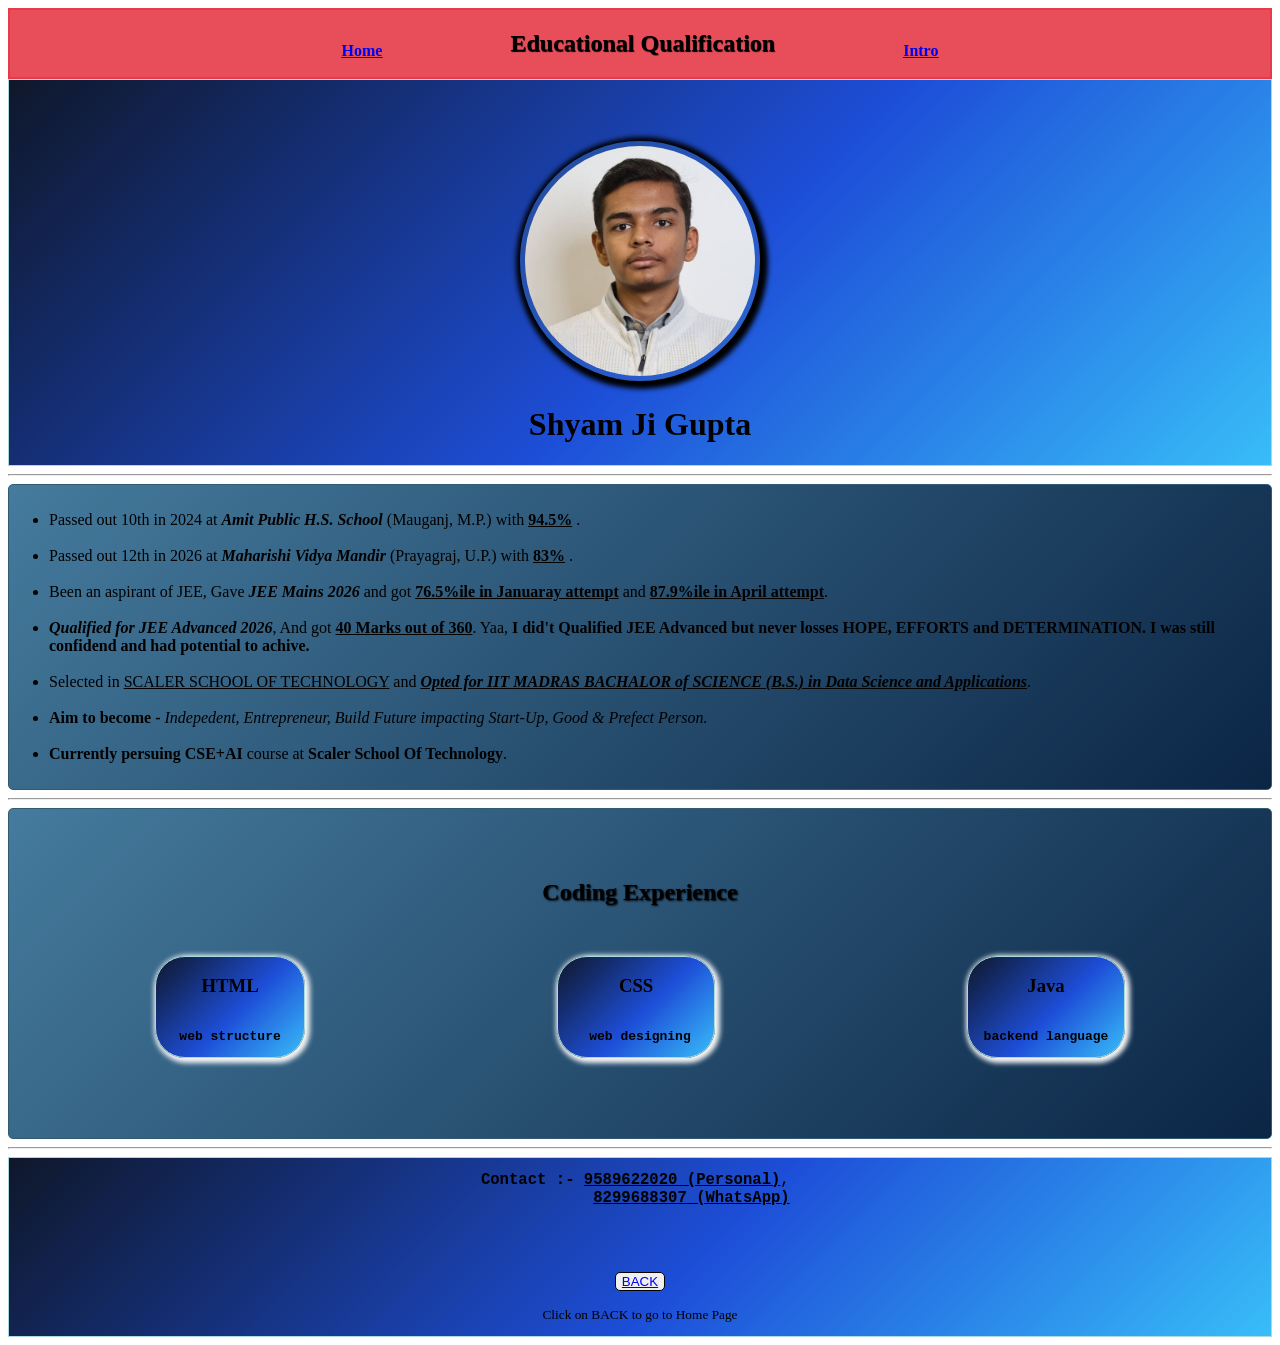
<file: educational qualification.html>
<!DOCTYPE html>
<html>
    <head>
        <meta charset="UTF-8">
        <meta http-equiv="X-UA-Compatible" content="IE=edge">
        <meta name="viewport" content="width=device-width, initial-scale=1.0">
        <link rel="stylesheet", href="style2.css">
        <title>ABOUT ME</title>
    </head>
    <style>
        li:hover{
            font-size:large;

        }
        img:hover{
            /* width:250px; */
            transform:scale(1.1);

        }
        .abcd{
            background: linear-gradient(135deg, #457B9D, #0B2545);
    border: 1px solid #315A73;
    border-radius: 5px;;
    padding-top: 50px;
    padding-bottom: 50px;

        

        }
        .abc{
            display:flex;
            flex-direction: row;
            flex-wrap:wrap;
            justify-content:space-around;
            align-items:center;
            align-content: center;

           

            padding:20px;
        }
        #a{ background: linear-gradient(135deg,#0F172A 0%, #1D4ED8 55%, #38BDF8 100%);
    border:1px;
    border-style: solid;
    border-color: #A8DADC;

           
            border-radius: 30px; 
            display: flex;
            flex-direction: column;
            align-items: center;
            /* background-color: #457B9D; */
            margin: 10px 10px 10px 10px;
            font-weight: 900;
            box-shadow: 2px 2px 5px 3px whitesmoke;
        }
        #a:hover{
            border: solid 3px black;
            border-radius: 30px;
            display: flex;
            flex-direction: column;
            align-items: center;
            background-color: #457B9D;
            /* width: 155.81px;
            height: 120.44px; */
            transform:scale(1.1);
            font-size: larger;
            box-shadow: 5px 3px 10px 3px;

        }
        #head{
            position: sticky;
    top: 0vh;
    background-color: #e63946e3;
    border: 2px solid #e63946e3;
    border-color: #e63946e3;
    display: flex;
    flex-direction: row;
    flex-wrap: wrap;
    justify-content: center;
    gap: 10vw;
        }
        

        
    </style>
    <body>
        <div id="head"><a href="index.html" style="padding-top:3.5vh;"><b><u>Home</u></b></a>
             <h2 style="text-shadow: 0.5px 0.5px 1px;"><b>Educational Qualification</b></h2>
             <a href="intro.html" style="padding-top:3.5vh;"><b><u>Intro</u></b></a>
            </div>
        <header>
            <p style="text-align: center;  "><img src="WhatsApp Image 2026-09-15 at 10.12.25 AM.jpeg", alt="Pic", width="230" style="    border: solid 5px #457b9d42;
                border-radius: 50%;
                box-shadow: 2px 2px 5px 6px black;"></p>
            <h1 style="text-align: center" >Shyam Ji Gupta</h1>
            
        </header>
        <hr>

        <main>

          
            <ul>
                <li> Passed out 10th in 2024 at <i><b>Amit Public H.S. School</b></i> (Mauganj, M.P.) with <u><b>94.5%</b></u> .</li>
                <br>
                <li> Passed out 12th in 2026 at <i><b>Maharishi Vidya Mandir</b></i> (Prayagraj, U.P.) with <u><b>83%</b></u> .</li>
                <br>
                <li> Been an aspirant of JEE, Gave <i><b>JEE Mains 2026</b></i> and got <u><b>76.5%ile in Januaray attempt</b></u> and <u><b>87.9%ile in April attempt</b></u>.</li>
                <br>
                <li><i><b>Qualified for JEE Advanced 2026</b></i>, And got <u><b>40 Marks out of  360</b></u>. 
                Yaa,<b> I did't Qualified JEE Advanced but never losses HOPE, EFFORTS and DETERMINATION.
                I was still confidend and had potential to achive.</b> </li>
                <br>
                <li>Selected in <u>SCALER SCHOOL OF TECHNOLOGY</u> and <i><b><u>Opted for IIT MADRAS BACHALOR of SCIENCE (B.S.) in Data Science and Applications</u></b></i>.</li>
                <br>
                <li> <b>Aim to become -</b><i> Indepedent, Entrepreneur, Build Future impacting Start-Up, Good & Prefect Person.</i></li>
                <br>
                <li><b>Currently persuing CSE+AI </b> course at <b>Scaler School Of Technology</b>.</li>
            </ul>
        </main>
<hr>
<div class="abcd">
<h2 style="text-align:center; text-shadow:1px 1px 2px ;"><b>Coding Experience</b></h2>
<div class="abc">
    <div id="a">
        <h3 id="ab">HTML</h3> 
        <pre id="ab">   web structure   </pre>
    </div>

    <div id="a">
        <h3 id="ab">CSS</h3>
        <pre id="ab">    web designing   </pre>
    </div>

    <div id="a">
        <h3 id="ab">Java</h3>
        <pre id="ab">  backend language  </pre>
    </div>
</div>
</div>
<hr>
        <footer>
            

            
            <pre style="text-align:center"><big><b>Contact :-</b> <b><u>9589622020 (Personal)</u></b>, 
           <b><u>8299688307 (WhatsApp)</u></b></big></pre>
            <br>
            <br>

            <p style="text-align:center"><button><a href="index.html">BACK</a></button></p>
            <SMALL><p style="text-align:center">Click on BACK to go to Home Page</p></SMALL>
        </footer>
        

    </body>
</html>
</file>
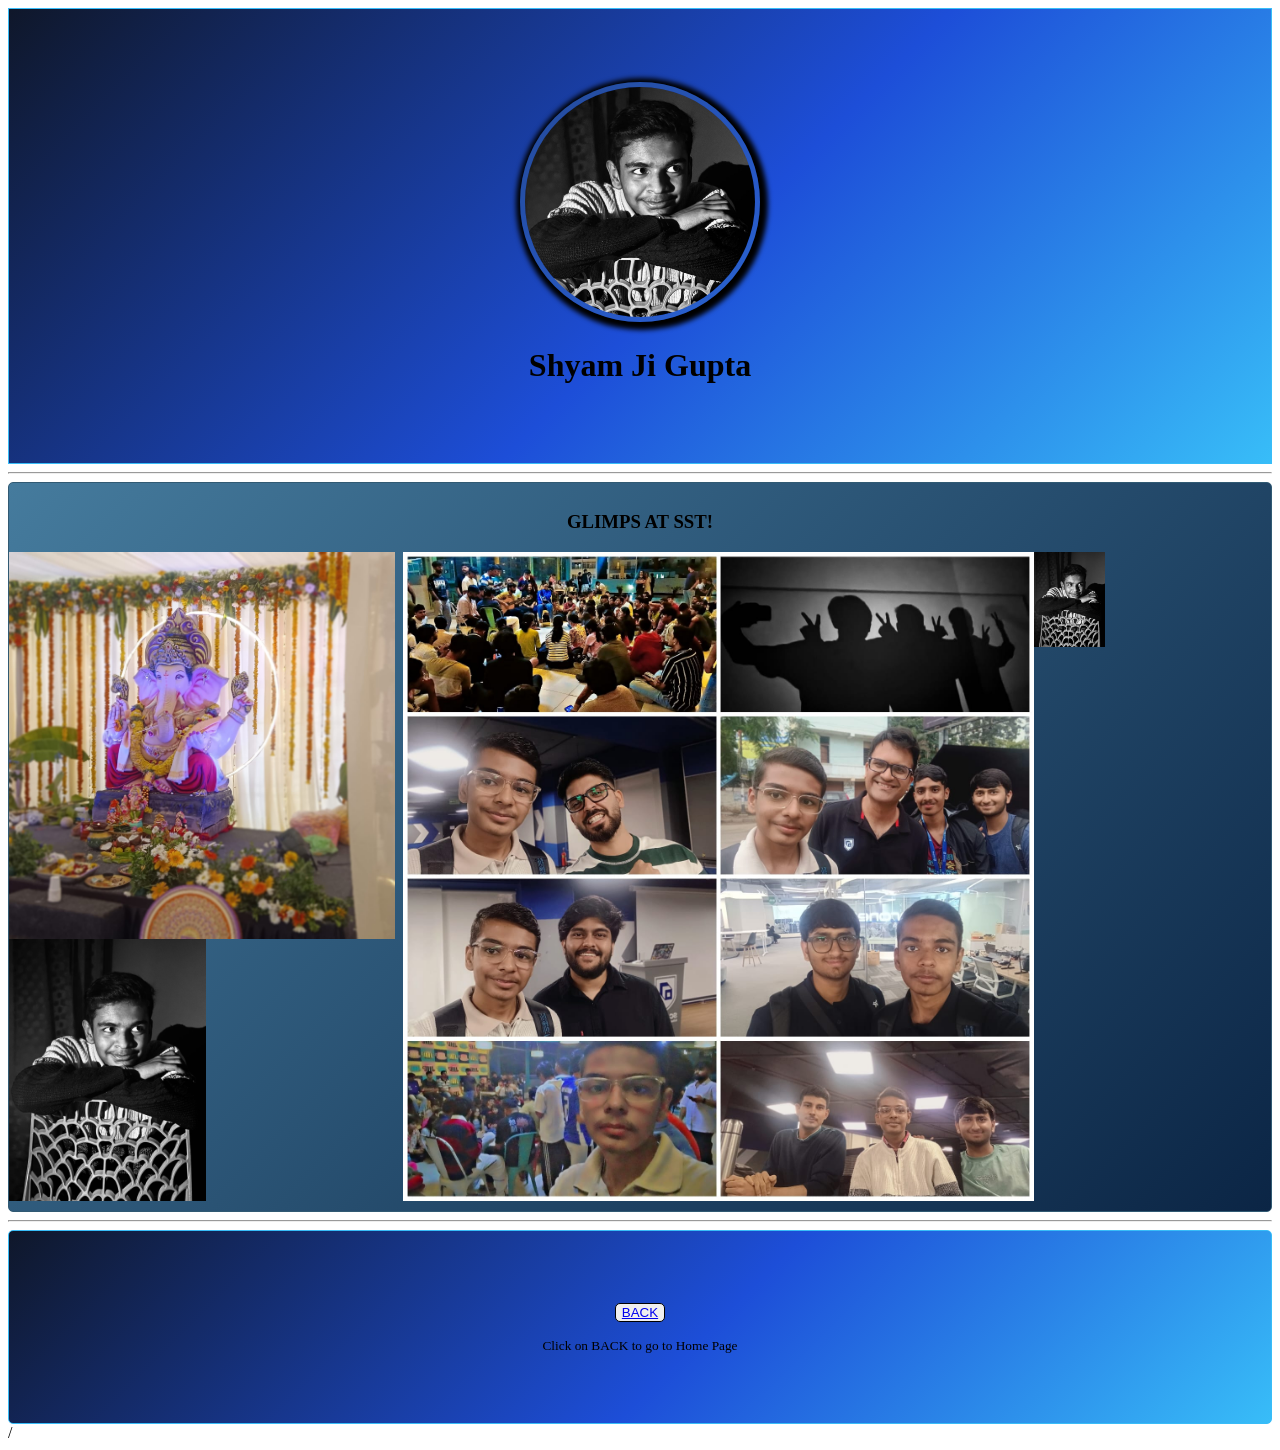
<file: intro.html>
<!DOCTYPE html>
<html lang="en">
<head>
    <meta charset="UTF-8">
    <meta http-equiv="X-UA-Compatible" content="IE=edge">
    <meta name="viewport" content="width=device-width, initial-scale=1.0">
    <link rel="stylesheet", href="style1.css">
    <title>Document</title>

</head>
<style>

    #pimg:hover{
        transform:scale(1.1);
    }

    .grid_galary{
        display:flex;
        justify-content:center;
    }
    #i1{
        display:flex;
        flex-direction:column;

    }



    
    /* hi my name is  mithilesh santosh chavhangu */
       
</style>
<body>
    <header> <p style="text-align: center"><img id="pimg"src="./img10.jpeg", alt="Pic", width="230" style=" border: solid 5px #457b9d42;
        border-radius: 50%;
        box-shadow: 2px 2px 5px 6px black;"></p>
        <h1 style="text-align: center" >Shyam Ji Gupta</h1>
    </header>
<hr>
    <main >
        <div id="s">

            <h3 style="text-align:center;">GLIMPS AT SST!</h3>
            <div class="grid_galary">
                <div id="i1">
                    <img src="./img12.jpeg" width="98%">

                    <img src="./img1.jpeg" width="50%">
                </div>
                <img src="./img11.jpeg" width="50%">
                <div id="i1">
                    <img src="./img1.jpeg" width="30%">

                </div>

            </div>


        </div>

        <hr>
        <div id="g">  
            <p style="text-align:center"><button><a href="index.html">BACK</a></button></p>
            <SMALL><p style="text-align:center">Click on BACK to go to Home Page</p></SMALL>
        </div>
    </main>
</body>
</html>
/
</file>
<file: style2.css>
header{
    background: linear-gradient(135deg,#0F172A 0%, #1D4ED8 55%, #38BDF8 100%);
    border:1px;
    border-style: solid;
    border-color: #A8DADC;
    padding-top:5vh;

}
main{
    background: linear-gradient(135deg, #457B9D, #0B2545);
    border: 1px solid #315A73;
    border-radius: 5px;;
    padding-top: 10px;
    padding-bottom: 10px;
}
footer{
    background: linear-gradient(135deg,#0F172A 0%, #1D4ED8 55%, #38BDF8 100%);
    border:1px;
    border-style: solid;
    border-color: #A8DADC;
}
button{
    border:1px  black;
    border-style:ridge;
    border-radius: 5px;
}
button:hover{
    border:1px  black;
    border-style:ridge;
    border-radius: 5px;
    opacity: 0.5;
}
</file>
<file: style1.css>
header{
    
    background: linear-gradient(135deg,#0F172A 0%, #1D4ED8 55%, #38BDF8 100%);
 
    border:1px;
    border-style: solid;
    border-color: #38BDF8;

    padding-top:4.5%;
    padding-bottom:4.5%;
}
#s{
    background: linear-gradient(135deg, #457B9D, #0B2545);
    border: 1px solid #315A73;
    border-radius: 5px;;
    padding-top: 10px;
    padding-bottom: 10px;
}
button{
    border:1px  black;
    border-style:ridge;
    border-radius: 5px;
}
button:hover{
    border:1px  black;
    border-style:ridge;
    border-radius: 5px;
    opacity: 0.5;
}
#g{
    background: linear-gradient(135deg,#0F172A 0%, #1D4ED8 55%, #38BDF8 100%);
 
    border:1px;
    border-style: solid;
    border-color: #38BDF8;
    padding-top:4.4%;
    padding-bottom:4.4%;
    border-radius:5px;

}
</file>
